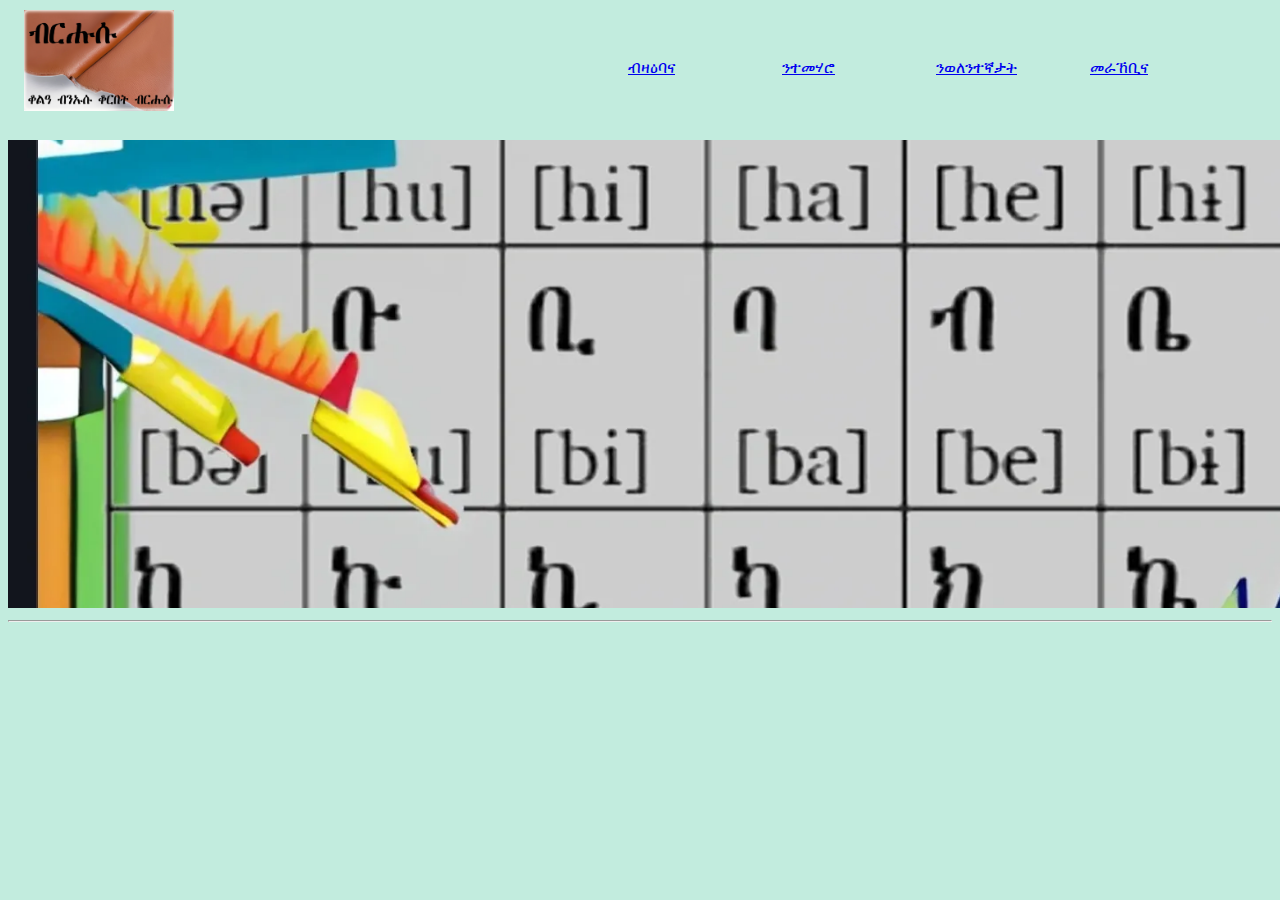
<file: Index.html>
<!doctype html>
<html>
<head>
<title> ቤትና </title>  

  

</head>

    <body style="background-color:rgb(194, 236, 222);">
        <div class="div-header" id="divHeader">
                <div class="div-logo" id="divLogo">
                    <a href="Index.html"><img class="headerlogo" src="Photos/logo.jpg" id="logophoto"> </a> 
                </div>
                <div class="div-abus">
                     <div class="spacera1"></div><a href="About- us.html">
                     <div class="div-abus-1"> <p class="aboutus">  ብዛዕባና  </p> </div></a>
                     <div class="spacera2"></div>
                                       
                
                </div> 
                <div class="div-stu"> 
                    <div class="spacers1"></div>
                    <a href="Students.html"><div class="div-stu-1">  <p class="students">   ንተመሃሮ    </p>  </div></a>  
                    <div class="spacers2"></div>
               
                </div>  
                <div class="div-vol">
                    <div class="spacerv1"></div>
                    <a href="volunteers.html"><div class="div-vol-1"> <p class="volunteers">      ንወለንተኛታት    </p></div></a>
                    <div class="spacerv2"></div>
                
                </div>
                <div class="div-con">
                    <div class="spacerc1"></div>
                    <a href="Contact-us.html"><div class="div-con-1">   <p class="contactus">        መራኸቢና    </p>  </div></a>
                    <div class="spacerc2"></div>
            
                    
                </div>
        
                
         </div>

         <img class="abus1stpage" src="Photos/about us 1st page.webp"> 
    
    
 <style>


.div-header{
padding: 10px 16px;
background: rgb(194, 236, 222);
height: 120px;
width: 1350px;
position: fixed;
top:0;
}
   
   
   .pagespacer {
       display: block;
       height: 100px;
   }
     
   .div-logo{display: inline-block; width: 600px; vertical-align: top;}
   .div-abus{display: inline-block; width: 150px; vertical-align: top;}
   .div-stu{ display: inline-block; width: 150px; vertical-align: top;}
   .div-vol{ display: inline-block; width: 150px; vertical-align: top;}
   .div-con{ display: inline-block; width: 150px; vertical-align: top;}
   
     
   .spacera1 {display:block; height: 33px;}
   .div-abus-1 {display:block; height: 33px;cursor: pointer;}
   .spacera2 {display:block; height: 34px;}
   
   .spacers1 {display:block; height: 33px;}
   .div-stu-1 {display:block; height: 33px;cursor: pointer;}
   .spacers2 {display:block; height: 34px;}
   
   .spacerv1 {display:block; height: 33px;}
   .div-vol-1 {display:block; height: 33px;cursor: pointer;}
   .spacerv2 {display:block; height: 34px;}
   
   .spacerc1 {display:block; height: 33px;}
   .div-con-1 {display:block; height: 33px;}
   .spacerc2 {display:block; height: 34px;}
   
   
   .bpage { display: block; height: 600px;}
   
   .abus1stpage { height: 600px; width: 1350px; object-fit: cover;background-blend-mode: normal;} 

  
   
   </style>

<script>

window.onscroll = function() {myFunction()};

var header = document.getElementById("divHeader");

var sticky = header.offsetTop;


   const logophoto = document.querySelector('#logophoto');
   const divHeader = document.querySelector('#divHeader');
   const divLogo = document.querySelector('#divLogo');

   console.log(logophoto.style);

   logophoto.style.width = '150px';

   function myFunction() {
  if (window.pageYOffset >0) {
    logophoto.style.width = '150px';
     
  } else {
    logophoto.style.width = '180px';
    divHeader.style.background = 'rgb(194, 236, 222)';
    
  }
} 

</script>


<footer>


    <hr>
</footer>
<div class="footer"></div>

</body>


<footer>



</footer>
</html>
</file>
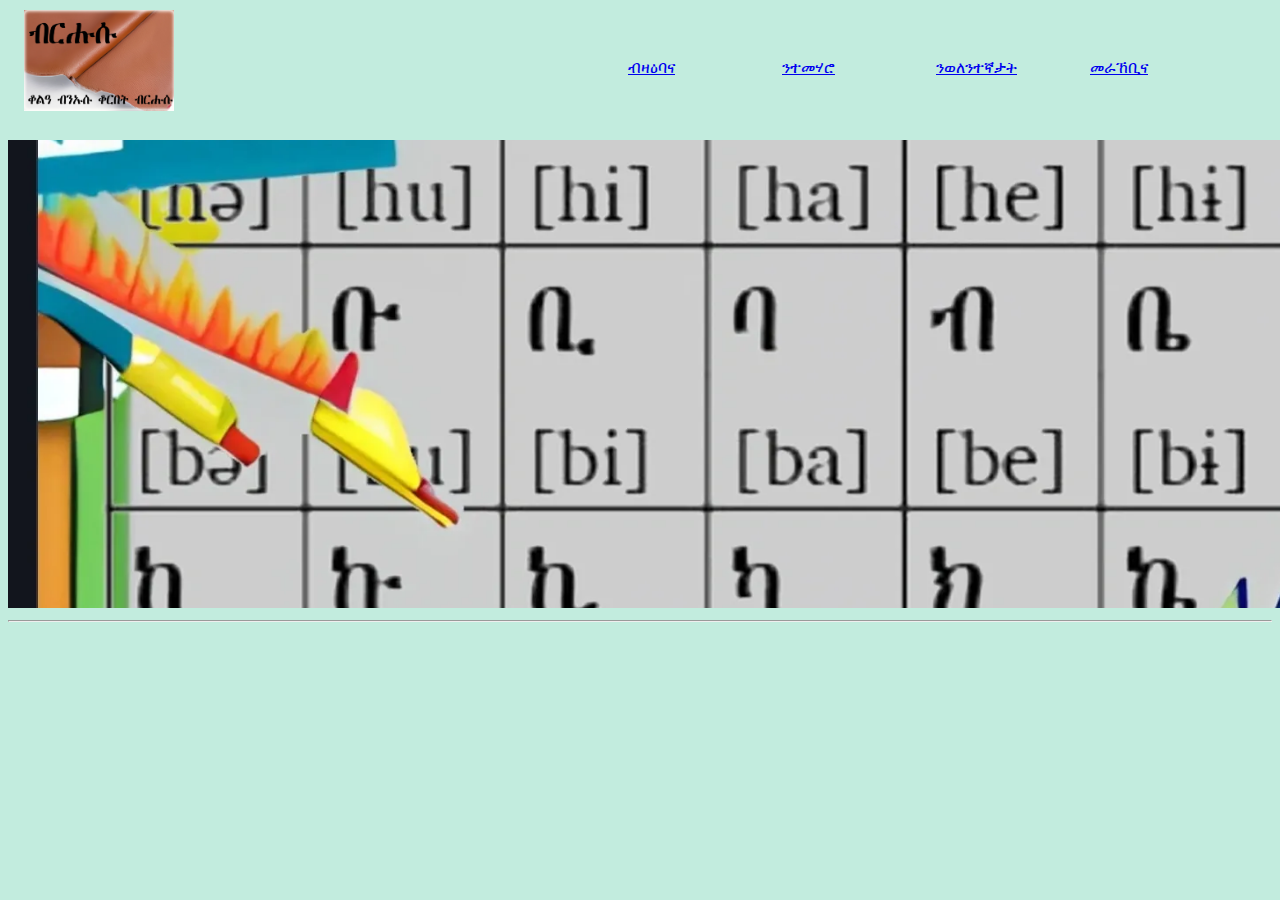
<file: index.html>
<!doctype html>
<html>
<head>
<title> ቤትና </title>  

  

</head>

    <body style="background-color:rgb(194, 236, 222);">
        <div class="div-header" id="divHeader">
                <div class="div-logo" id="divLogo">
                    <a href="index.html"><img class="headerlogo" src="Photos/logo.jpg" id="logophoto"> </a> 
                </div>
                <div class="div-abus">
                     <div class="spacera1"></div><a href="About- us.html">
                     <div class="div-abus-1"> <p class="aboutus">  ብዛዕባና  </p> </div></a>
                     <div class="spacera2"></div>
                                       
                
                </div> 
                <div class="div-stu"> 
                    <div class="spacers1"></div>
                    <a href="Students.html"><div class="div-stu-1">  <p class="students">   ንተመሃሮ    </p>  </div></a>  
                    <div class="spacers2"></div>
               
                </div>  
                <div class="div-vol">
                    <div class="spacerv1"></div>
                    <a href="volunteers.html"><div class="div-vol-1"> <p class="volunteers">      ንወለንተኛታት    </p></div></a>
                    <div class="spacerv2"></div>
                
                </div>
                <div class="div-con">
                    <div class="spacerc1"></div>
                    <a href="Contact-us.html"><div class="div-con-1">   <p class="contactus">        መራኸቢና    </p>  </div></a>
                    <div class="spacerc2"></div>
            
                    
                </div>
        
                
         </div>

         <img class="abus1stpage" src="Photos/about us 1st page.webp"> 
    
    
 <style>


.div-header{
padding: 10px 16px;
background: rgb(194, 236, 222);
height: 120px;
width: 1350px;
position: fixed;
top:0;
}
   
   
   .pagespacer {
       display: block;
       height: 100px;
   }
     
   .div-logo{display: inline-block; width: 600px; vertical-align: top;}
   .div-abus{display: inline-block; width: 150px; vertical-align: top;}
   .div-stu{ display: inline-block; width: 150px; vertical-align: top;}
   .div-vol{ display: inline-block; width: 150px; vertical-align: top;}
   .div-con{ display: inline-block; width: 150px; vertical-align: top;}
   
     
   .spacera1 {display:block; height: 33px;}
   .div-abus-1 {display:block; height: 33px;cursor: pointer;}
   .spacera2 {display:block; height: 34px;}
   
   .spacers1 {display:block; height: 33px;}
   .div-stu-1 {display:block; height: 33px;cursor: pointer;}
   .spacers2 {display:block; height: 34px;}
   
   .spacerv1 {display:block; height: 33px;}
   .div-vol-1 {display:block; height: 33px;cursor: pointer;}
   .spacerv2 {display:block; height: 34px;}
   
   .spacerc1 {display:block; height: 33px;}
   .div-con-1 {display:block; height: 33px;}
   .spacerc2 {display:block; height: 34px;}
   
   
   .bpage { display: block; height: 600px;}
   
   .abus1stpage { height: 600px; width: 1350px; object-fit: cover;background-blend-mode: normal;} 

  
   
   </style>

<script>

window.onscroll = function() {myFunction()};

var header = document.getElementById("divHeader");

var sticky = header.offsetTop;


   const logophoto = document.querySelector('#logophoto');
   const divHeader = document.querySelector('#divHeader');
   const divLogo = document.querySelector('#divLogo');

   console.log(logophoto.style);

   logophoto.style.width = '150px';

   function myFunction() {
  if (window.pageYOffset >0) {
    logophoto.style.width = '150px';
     
  } else {
    logophoto.style.width = '180px';
    divHeader.style.background = 'rgb(194, 236, 222)';
    
  }
} 

</script>


<footer>


    <hr>
</footer>
<div class="footer"></div>

</body>


<footer>



</footer>
</html>
</file>
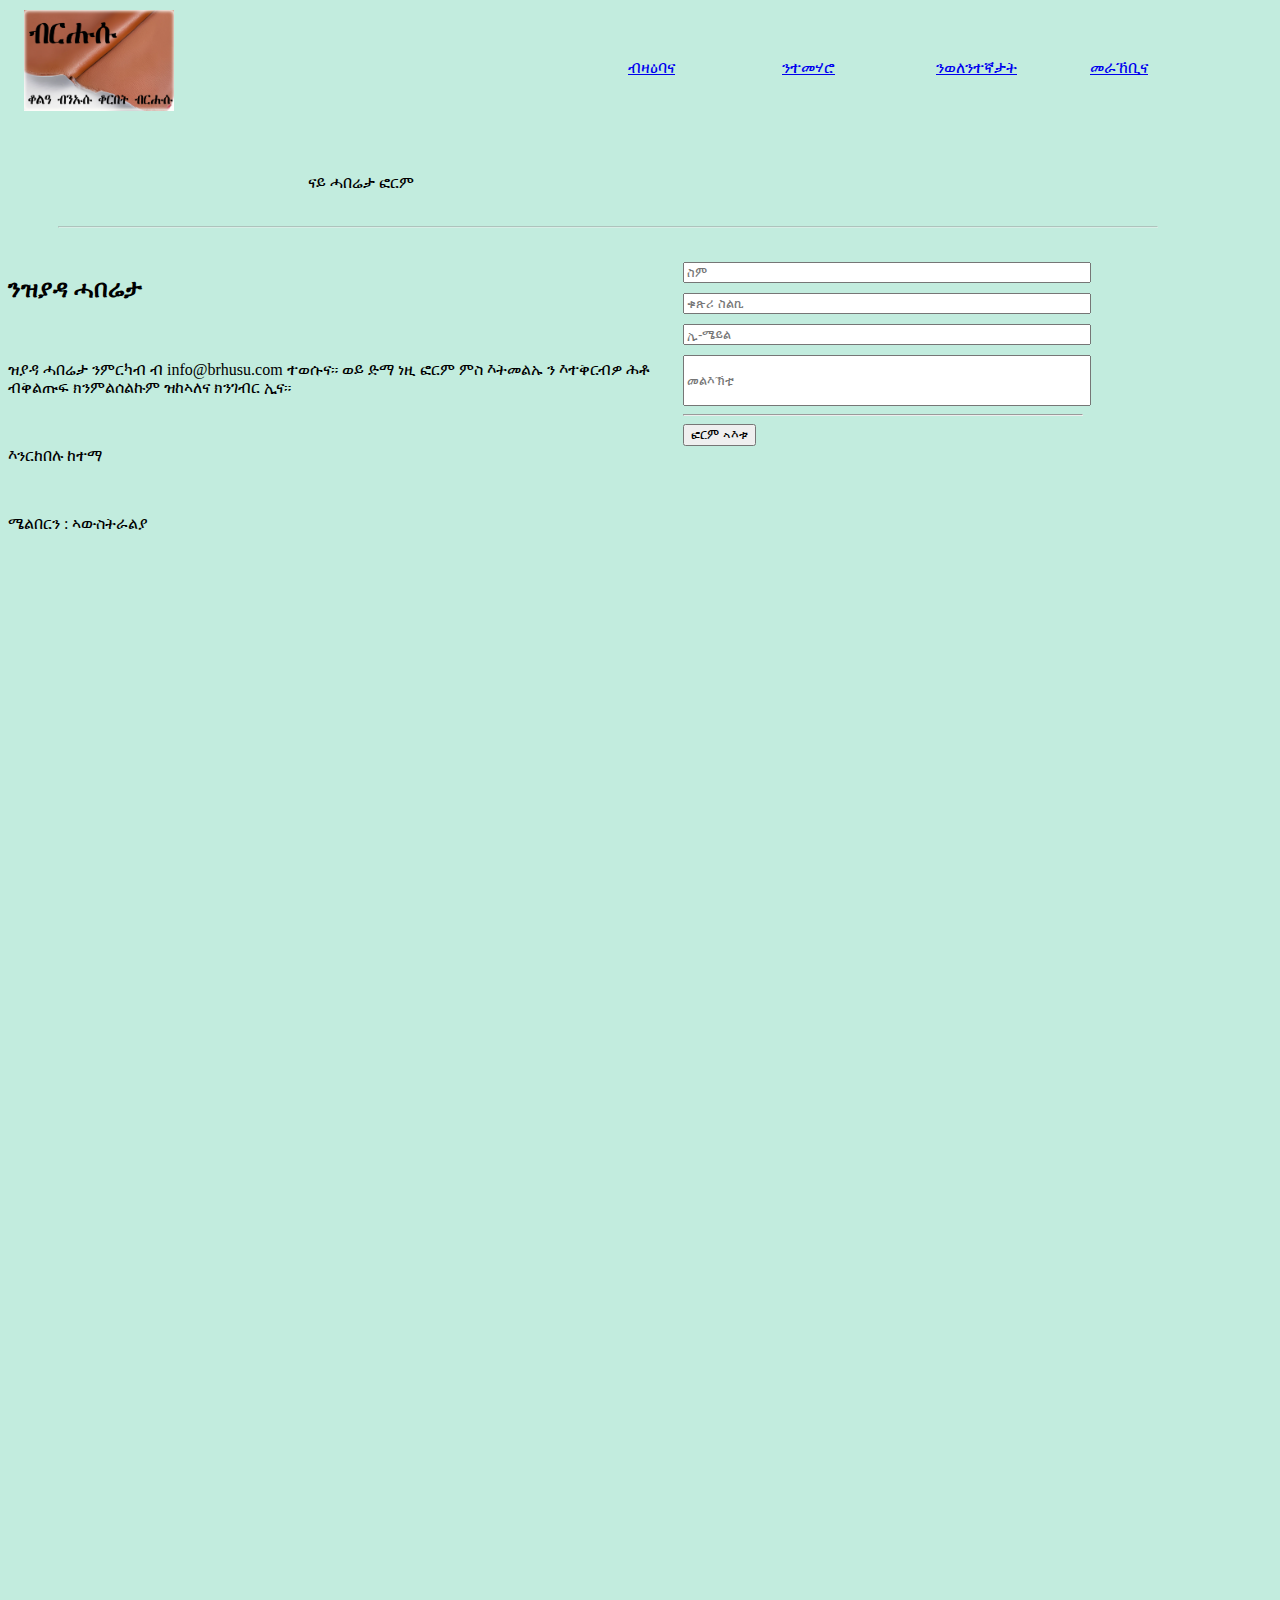
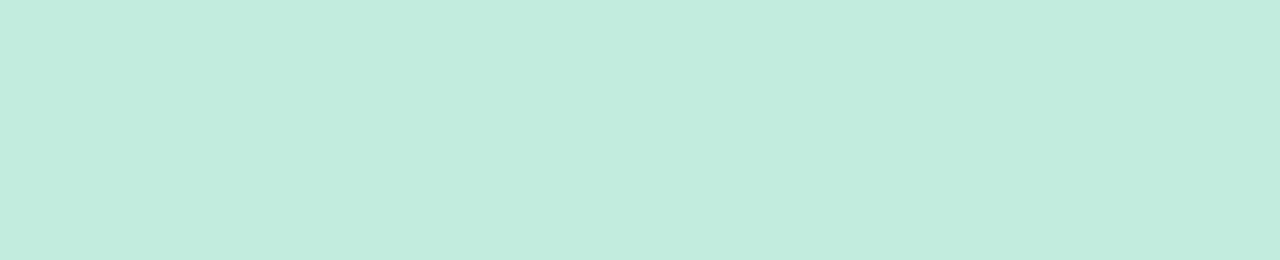
<file: Contact-us.html>
<!doctype html>
<html>
<header>
<title> መራኸቢና </title>  
 

</header>
 <body style="background-color:rgb(194, 236, 222);">
        <div class="topheader" id="topheader"></div>
        <div class="bottomheader" id="bottomheader"></div>
        <div class="div-header" id="divHeader">
                <div class="div-logo" id="divLogo">
                    <a href="index.html"><img class="headerlogo" src="Photos/logo.jpg" id="logophoto"> </a> 
                </div>
                <div class="div-abus">
                     <div class="spacera1"></div><a href="About- us.html">
                     <div class="div-abus-1"> <p class="aboutus" id="aboutus">  ብዛዕባና  </p> </div></a>
                     <div class="spacera2"></div>
                                       
                
                </div> 
                <div class="div-stu"> 
                    <div class="spacers1"></div>
                    <a href="Students.html"><div class="div-stu-1">  <p class="students" id="students">   ንተመሃሮ    </p>  </div></a>  
                    <div class="spacers2"></div>
               
                </div>  
                <div class="div-vol">
                    <div class="spacerv1"></div>
                    <a href="volunteers.html"><div class="div-vol-1"> <p class="volunteers" id="volunteers">      ንወለንተኛታት    </p></div></a>
                    <div class="spacerv2"></div>
                
                </div>
                <div class="div-con">
                    <div class="spacerc1"></div>
                    <a href="Contact-us.html"><div class="div-con-1">   <p class="contactus" id="contactus">        መራኸቢና    </p>  </div></a>
                    <div class="spacerc2"></div>
            
                    
                </div>
        
               
         </div>
<div style="display: grid; grid-template-columns: 300px 400px 650px; margin-top: 30px; margin-bottom: 10px;">
  <div><p></p></div>
  <div class="form"><p styel="text-align: middle">ናይ ሓበሬታ ፎርም</p></div>
  <div><p></p></div>
</div>
<div style="display: grid; grid-template-columns: 50px 1100px auto; opacity: 0.5;">
  <div> <p></p></div>
  <div><hr></div>
  <div><p></p></div>
</div>


<div style="display: grid; grid-template-columns: 675px 675px; grid-template-rows: 800px 800px; margin-top: 16px;">
  <div class="form description">
    <h2> 
    <p>ንዝያዳ ሓበሬታ</p>
    </h2><br>
    <p>ዝያዳ ሓበሬታ ንምርካብ ብ info@brhusu.com ተወሱና። ወይ ድማ ነዚ ፎርም ምስ እትመልኡ ን እተቅርብዎ ሕቶ ብቅልጡፍ ክንምልሰልኩም ዝከኣለና ክንገብር ኢና።</p><br>
    <p> እንርከበሉ ከተማ</p><br>
    <p> ሜልበርን : ኣውስትራልያ</p>
  </div>
  <div>
      <form action="https://formsubmit.co/4dd26e25016a8b62513178b0db8c22d0" method="post">

        <input type="text" name="infoName" class="fname" placeholder="ስም"aria-multiline="false" required>
        
        <input type="tel" name="infoTelenumber" class="numb" placeholder="ቁጽሪ ስልኪ" required>
   
        <input type="infoemail" name="infoEmail" class="email" placeholder="ኢ-ሜይል" required name="email">
      
        <input type="text" name="infomessage" class="mesg" placeholder="መልእኽቲ" aria-multiline="true" required>
        <div style="display: grid; grid-template-columns: 400px auto;">
          <div>
            <hr>
          </div>
          <div><p></p></div>

          
        
        </div>
        
        <button type="submit">ፎርም ኣእቱ</button>
      </form>

  </div>




</div>


 <style>

.numb,
.fname,
.email{

  display: block;
  width: 400px;
  margin-top: 10px;
}
.mesg{
  display: block;
  margin-top: 10px;
  resize: vertical;
  padding-bottom: 16px;
  padding-top: 16px;
  width: 400px;
}
.div-header{
padding: 10px 16px;
background: rgb(194, 236, 222);
height: 120px;
width: 1350px;
position: fixed;
top:0px;

}

.topheader{

    width: 1350px;
    height: 60px;
    width: 1350px;
   top:0px;
    background: rgb(194, 236, 222);

}

.bottomheader{
    width: 1350px;
    height: 60px;
    top: 60px;
}
 

 

.div-logo{display: inline-block; width: 600px; vertical-align: top;}
.div-abus{display: inline-block; width: 150px; vertical-align: top;}
.div-stu{ display: inline-block; width: 150px; vertical-align: top;}
.div-vol{ display: inline-block; width: 150px; vertical-align: top;}
.div-con{ display: inline-block; width: 150px; vertical-align: top;}

.middle{filter:contrast(-5); width: 400px; height:300px; object-fit: cover;}
.left{filter:contrast(-2); width: 400px; height: 300px; object-fit: cover;}
.right{ width: 400px; height:300px; object-fit: cover;}

.spacera1 {display:block; height: 33px;}
.div-abus-1 {display:block; height: 33px;cursor: pointer;}
.spacera2 {display:block; height: 34px;}

.spacers1 {display:block; height: 33px;}
.div-stu-1 {display:block; height: 33px;cursor: pointer;}
.spacers2 {display:block; height: 34px;}

.spacerv1 {display:block; height: 33px;}
.div-vol-1 {display:block; height: 33px;cursor: pointer;}
.spacerv2 {display:block; height: 34px;}

.spacerc1 {display:block; height: 33px;}
.div-con-1 {display:block; height: 33px;}
.spacerc2 {display:block; height: 34px;}


.bpage { display: block; height: 600px;}

.abus1stpage { height: 800px; width: 1350px; object-fit: cover;}



 </style>

<script>
window.onscroll = function() {myFunction()};

var header = document.getElementById("divHeader");

var sticky = header.offsetTop;


   const logophoto = document.querySelector('#logophoto');
   const divHeader = document.querySelector('#divHeader');
   const divLogo = document.querySelector('#divLogo');
   const abus = document.querySelector('#aboutus');
   const ctus = document.querySelector('#contactus');
   const sts = document.querySelector('#students');
   const vlr = document.querySelector('#volunteers');
  
  
  

   logophoto.style.width = '150px';

   function myFunction() {
  if (window.pageYOffset >200) {
    logophoto.style.width = '120px';
    divHeader.style.background = 'transparent';  
   abus.style.display = 'none'; 
   ctus.style.display = 'none'; 
   sts.style.display = 'none'; 
   vlr.style.display = 'none'; 

  } else {
    logophoto.style.width = '180px';
    divHeader.style.background = 'rgb(194, 236, 222)';
    abus.style.display = 'block'; 
    ctus.style.display = 'block'; 
    sts.style.display = 'block'; 
    vlr.style.display = 'block'; 
    
  }

} 

</script>
</body>

</html>
</file>
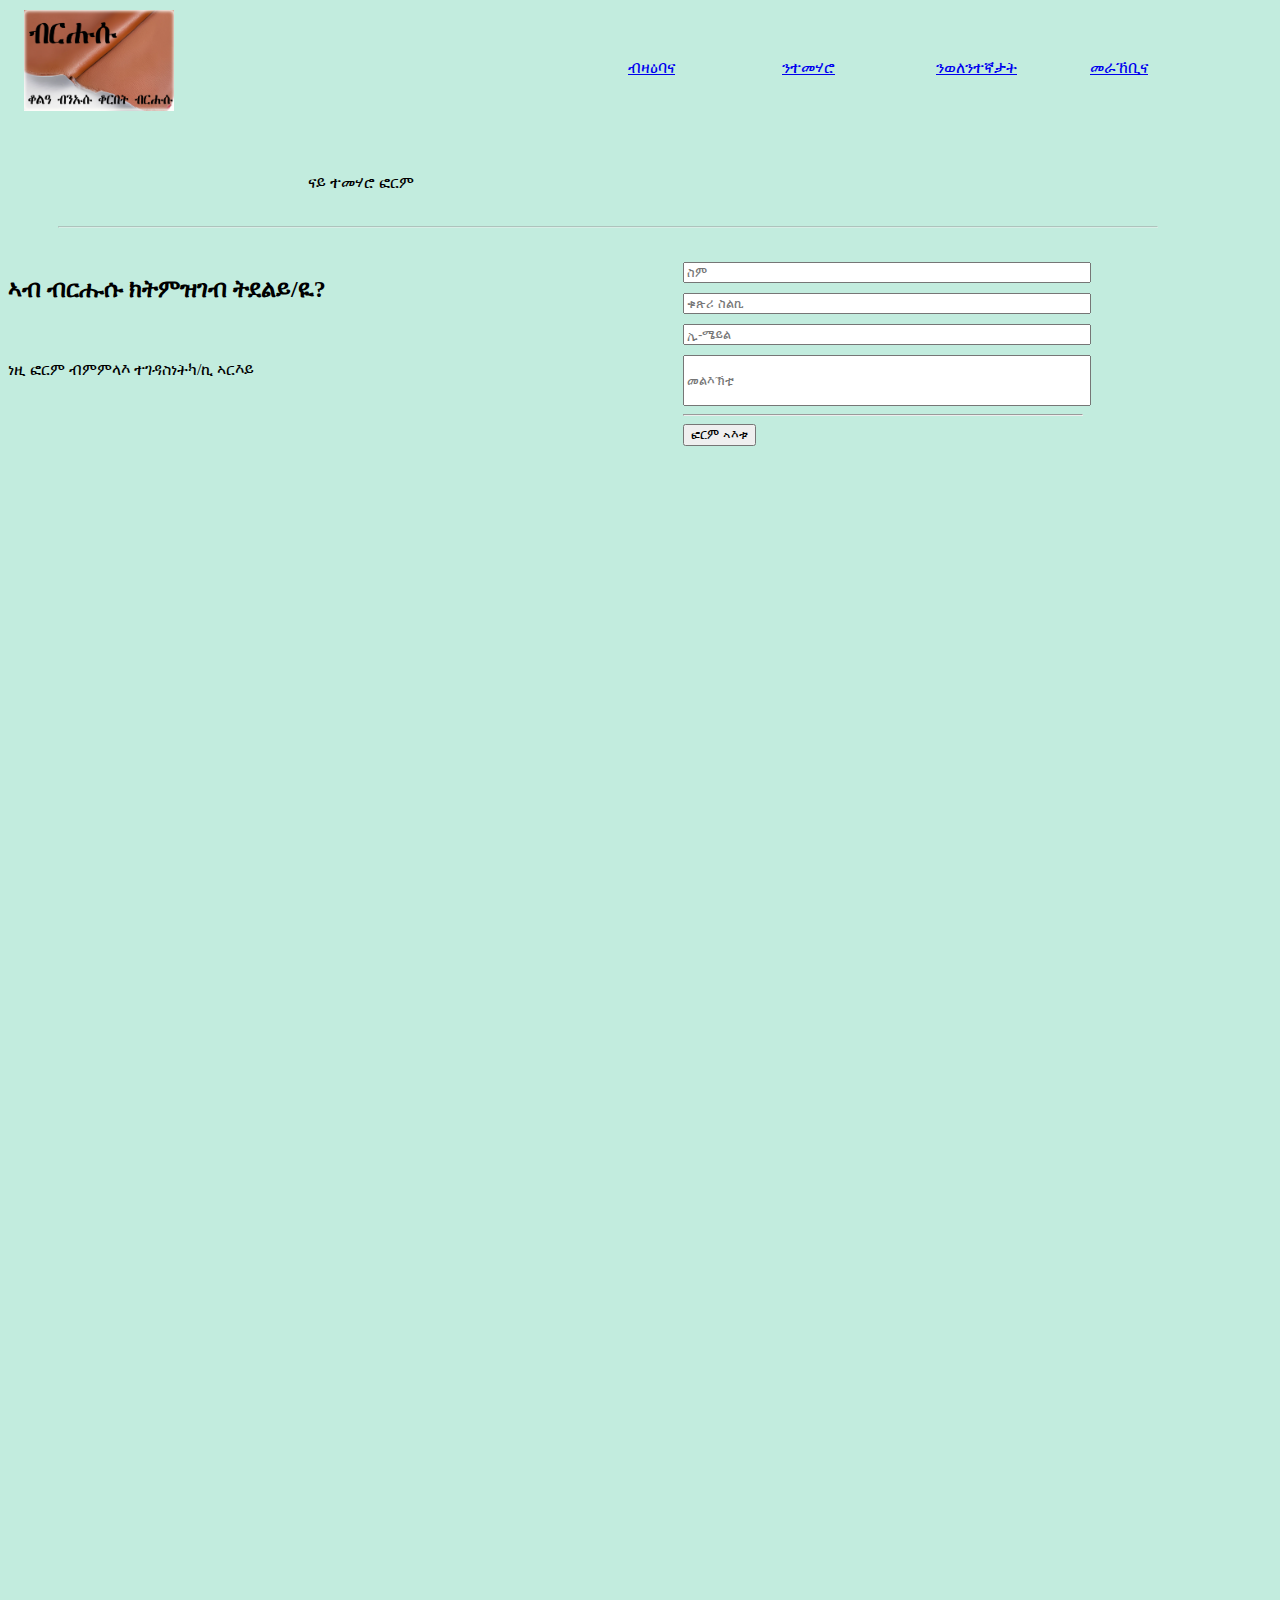
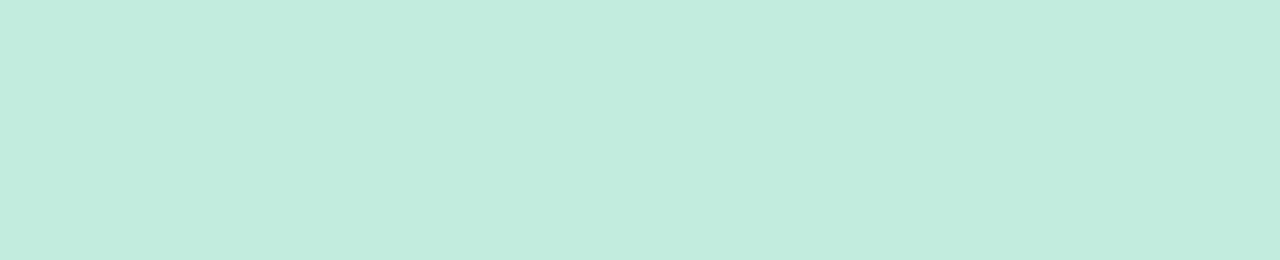
<file: Students.html>
<!doctype html>
<html>
<header>
<title> ንተመሃሮ </title>  
 

</header>
 <body style="background-color:rgb(194, 236, 222);">
        <div class="topheader" id="topheader"></div>
        <div class="bottomheader" id="bottomheader"></div>
        <div class="div-header" id="divHeader">
                <div class="div-logo" id="divLogo">
                    <a href="index.html"><img class="headerlogo" src="Photos/logo.jpg" id="logophoto"> </a> 
                </div>
                <div class="div-abus">
                     <div class="spacera1"></div><a href="About- us.html">
                     <div class="div-abus-1"> <p class="aboutus" id="aboutus">  ብዛዕባና  </p> </div></a>
                     <div class="spacera2"></div>
                                       
                
                </div> 
                <div class="div-stu"> 
                    <div class="spacers1"></div>
                    <a href="Students.html"><div class="div-stu-1">  <p class="students" id="students">   ንተመሃሮ    </p>  </div></a>  
                    <div class="spacers2"></div>
               
                </div>  
                <div class="div-vol">
                    <div class="spacerv1"></div>
                    <a href="volunteers.html"><div class="div-vol-1"> <p class="volunteers" id="volunteers">      ንወለንተኛታት    </p></div></a>
                    <div class="spacerv2"></div>
                
                </div>
                <div class="div-con">
                    <div class="spacerc1"></div>
                    <a href="Contact-us.html"><div class="div-con-1">   <p class="contactus" id="contactus">        መራኸቢና    </p>  </div></a>
                    <div class="spacerc2"></div>
            
                    
                </div>
        
               
         </div>
<div style="display: grid; grid-template-columns: 300px 400px 650px; margin-top: 30px; margin-bottom: 10px;">
  <div><p></p></div>
  <div class="form"><p styel="text-align: middle">ናይ ተመሃሮ ፎርም</p></div>
  <div><p></p></div>
</div>
<div style="display: grid; grid-template-columns: 50px 1100px auto; opacity: 0.5;">
  <div> <p></p></div>
  <div><hr></div>
  <div><p></p></div>
</div>


<div style="display: grid; grid-template-columns: 675px 675px; grid-template-rows: 800px 800px; margin-top: 16px;">
  <div class="form description">
    <h2> 
    <p>ኣብ ብርሑሱ ክትምዝገብ ትደልይ/ዪ?</p>
    </h2><br>
    <p>ነዚ ፎርም ብምምላእ ተገዳስነትካ/ኪ ኣርእይ</p>
  </div>
  <div>
      <form action="https://formsubmit.co/4dd26e25016a8b62513178b0db8c22d0" method="post">

        <input type="text" name="StudenterName" class="fname" placeholder="ስም"aria-multiline="false" required>
        
        <input type="tel" name="StudentTelenumber" class="numb" placeholder="ቁጽሪ ስልኪ" required>
   
        <input type="email" name="StudentEmail" class="email" placeholder="ኢ-ሜይል" required name="email">
      
        <input type="text" name="Studentrmessage" class="mesg" placeholder="መልእኽቲ" aria-multiline="true" required>
        <div style="display: grid; grid-template-columns: 400px auto;">
          <div>
            <hr>
          </div>
          <div><p></p></div>

          
        
        </div>
        
        <button type="submit">ፎርም ኣእቱ</button>
      </form>

  </div>




</div>


 <style>

.numb,
.fname,
.email{

  display: block;
  width: 400px;
  margin-top: 10px;
}
.mesg{
  display: block;
  margin-top: 10px;
  resize: vertical;
  padding-bottom: 16px;
  padding-top: 16px;
  width: 400px;
}
.div-header{
padding: 10px 16px;
background: rgb(194, 236, 222);
height: 120px;
width: 1350px;
position: fixed;
top:0px;

}

.topheader{

    width: 1350px;
    height: 60px;
    width: 1350px;
   top:0px;
    background: rgb(194, 236, 222);

}

.bottomheader{
    width: 1350px;
    height: 60px;
    top: 60px;
}
 

 

.div-logo{display: inline-block; width: 600px; vertical-align: top;}
.div-abus{display: inline-block; width: 150px; vertical-align: top;}
.div-stu{ display: inline-block; width: 150px; vertical-align: top;}
.div-vol{ display: inline-block; width: 150px; vertical-align: top;}
.div-con{ display: inline-block; width: 150px; vertical-align: top;}

.middle{filter:contrast(-5); width: 400px; height:300px; object-fit: cover;}
.left{filter:contrast(-2); width: 400px; height: 300px; object-fit: cover;}
.right{ width: 400px; height:300px; object-fit: cover;}

.spacera1 {display:block; height: 33px;}
.div-abus-1 {display:block; height: 33px;cursor: pointer;}
.spacera2 {display:block; height: 34px;}

.spacers1 {display:block; height: 33px;}
.div-stu-1 {display:block; height: 33px;cursor: pointer;}
.spacers2 {display:block; height: 34px;}

.spacerv1 {display:block; height: 33px;}
.div-vol-1 {display:block; height: 33px;cursor: pointer;}
.spacerv2 {display:block; height: 34px;}

.spacerc1 {display:block; height: 33px;}
.div-con-1 {display:block; height: 33px;}
.spacerc2 {display:block; height: 34px;}


.bpage { display: block; height: 600px;}

.abus1stpage { height: 800px; width: 1350px; object-fit: cover;}



 </style>

<script>
window.onscroll = function() {myFunction()};

var header = document.getElementById("divHeader");

var sticky = header.offsetTop;


   const logophoto = document.querySelector('#logophoto');
   const divHeader = document.querySelector('#divHeader');
   const divLogo = document.querySelector('#divLogo');
   const abus = document.querySelector('#aboutus');
   const ctus = document.querySelector('#contactus');
   const sts = document.querySelector('#students');
   const vlr = document.querySelector('#volunteers');
  
  
  

   logophoto.style.width = '150px';

   function myFunction() {
  if (window.pageYOffset >200) {
    logophoto.style.width = '120px';
    divHeader.style.background = 'transparent';  
   abus.style.display = 'none'; 
   ctus.style.display = 'none'; 
   sts.style.display = 'none'; 
   vlr.style.display = 'none'; 

  } else {
    logophoto.style.width = '180px';
    divHeader.style.background = 'rgb(194, 236, 222)';
    abus.style.display = 'block'; 
    ctus.style.display = 'block'; 
    sts.style.display = 'block'; 
    vlr.style.display = 'block'; 
    
  }

} 

</script>
</body>

</html>
</file>
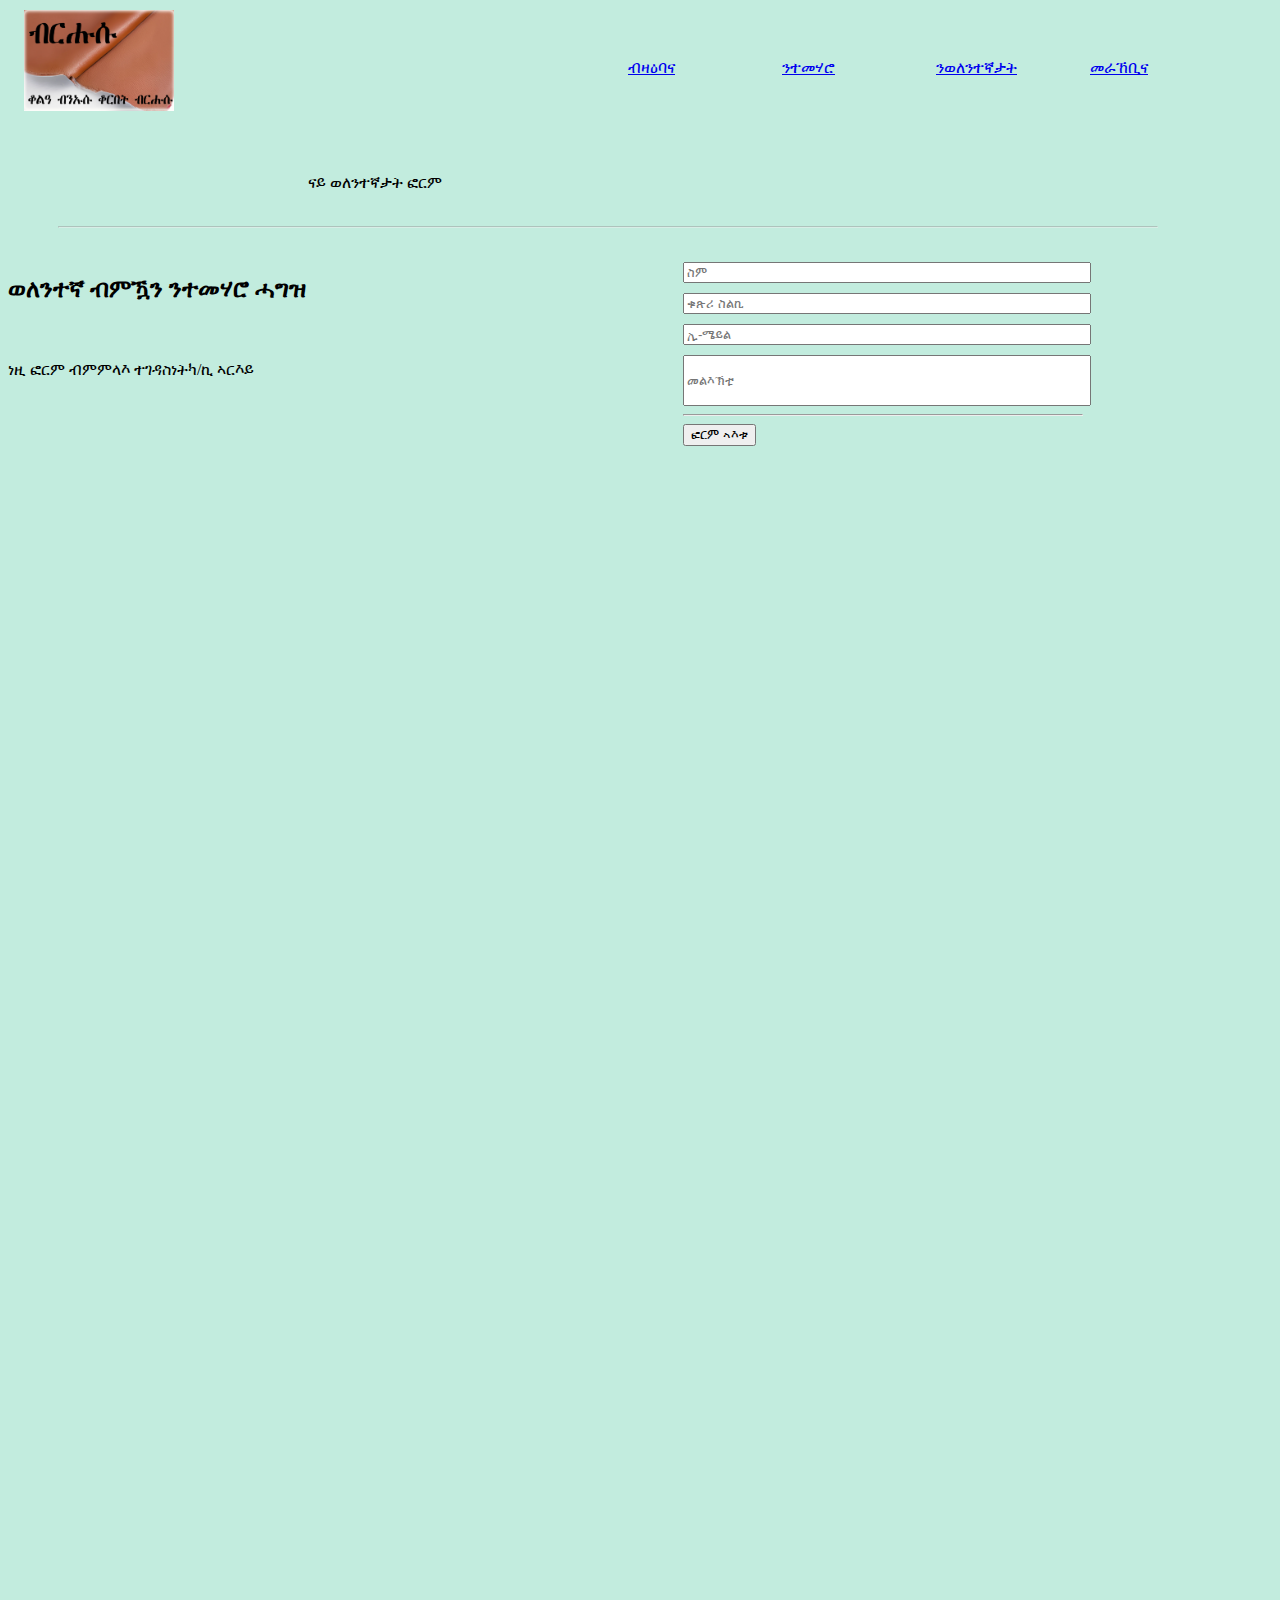
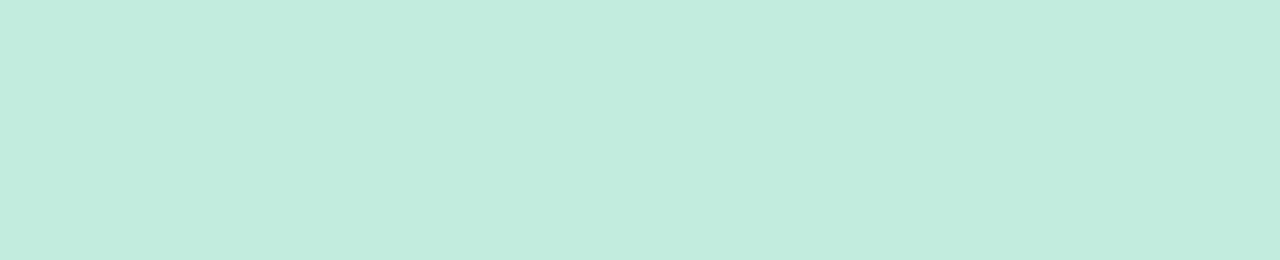
<file: volunteers.html>
<!doctype html>
<html>
<header>
<title> ብዛዕባና </title>  
 

</header>
 <body style="background-color:rgb(194, 236, 222);">
        <div class="topheader" id="topheader"></div>
        <div class="bottomheader" id="bottomheader"></div>
        <div class="div-header" id="divHeader">
                <div class="div-logo" id="divLogo">
                    <a href="index.html"><img class="headerlogo" src="Photos/logo.jpg" id="logophoto"> </a> 
                </div>
                <div class="div-abus">
                     <div class="spacera1"></div><a href="About- us.html">
                     <div class="div-abus-1"> <p class="aboutus" id="aboutus">  ብዛዕባና  </p> </div></a>
                     <div class="spacera2"></div>
                                       
                
                </div> 
                <div class="div-stu"> 
                    <div class="spacers1"></div>
                    <a href="Students.html"><div class="div-stu-1">  <p class="students" id="students">   ንተመሃሮ    </p>  </div></a>  
                    <div class="spacers2"></div>
               
                </div>  
                <div class="div-vol">
                    <div class="spacerv1"></div>
                    <a href="volunteers.html"><div class="div-vol-1"> <p class="volunteers" id="volunteers">      ንወለንተኛታት    </p></div></a>
                    <div class="spacerv2"></div>
                
                </div>
                <div class="div-con">
                    <div class="spacerc1"></div>
                    <a href="Contact-us.html"><div class="div-con-1">   <p class="contactus" id="contactus">        መራኸቢና    </p>  </div></a>
                    <div class="spacerc2"></div>
            
                    
                </div>
        
               
         </div>
<div style="display: grid; grid-template-columns: 300px 400px 650px; margin-top: 30px; margin-bottom: 10px;">
  <div><p></p></div>
  <div class="form"><p styel="text-align: middle">ናይ ወለንተኛታት ፎርም</p></div>
  <div><p></p></div>
</div>
<div style="display: grid; grid-template-columns: 50px 1100px auto; opacity: 0.5;">
  <div> <p></p></div>
  <div><hr></div>
  <div><p></p></div>
</div>


<div style="display: grid; grid-template-columns: 675px 675px; grid-template-rows: 800px 800px; margin-top: 16px;">
  <div class="form description">
    <h2> 
    <p>ወለንተኛ ብምዃን ንተመሃሮ ሓግዝ</p>
    </h2><br>
    <p>ነዚ ፎርም ብምምላእ ተገዳስነትካ/ኪ ኣርእይ</p>
  </div>
  <div>
      <form action="https://formsubmit.co/4dd26e25016a8b62513178b0db8c22d0" method="post">

        <input type="text" name="volunteerName" class="fname" placeholder="ስም"aria-multiline="false" required>
        
        <input type="tel" name="volunteerTelenumber" class="numb" placeholder="ቁጽሪ ስልኪ" required>
   
        <input type="email" name="volunteerEmail" class="email" placeholder="ኢ-ሜይል" required name="email">
      
        <input type="text" name="volunteermessage" class="mesg" placeholder="መልእኽቲ" aria-multiline="true" required>
        <div style="display: grid; grid-template-columns: 400px auto;">
          <div>
            <hr>
          </div>
          <div><p></p></div>

          
        
        </div>
        
        <button type="submit">ፎርም ኣእቱ</button>
      </form>

  </div>




</div>


 <style>

.numb,
.fname,
.email{

  display: block;
  width: 400px;
  margin-top: 10px;
}
.mesg{
  display: block;
  margin-top: 10px;
  resize: vertical;
  padding-bottom: 16px;
  padding-top: 16px;
  width: 400px;
}
.div-header{
padding: 10px 16px;
background: rgb(194, 236, 222);
height: 120px;
width: 1350px;
position: fixed;
top:0px;

}

.topheader{

    width: 1350px;
    height: 60px;
    width: 1350px;
   top:0px;
    background: rgb(194, 236, 222);

}

.bottomheader{
    width: 1350px;
    height: 60px;
    top: 60px;
}
 

 

.div-logo{display: inline-block; width: 600px; vertical-align: top;}
.div-abus{display: inline-block; width: 150px; vertical-align: top;}
.div-stu{ display: inline-block; width: 150px; vertical-align: top;}
.div-vol{ display: inline-block; width: 150px; vertical-align: top;}
.div-con{ display: inline-block; width: 150px; vertical-align: top;}

.middle{filter:contrast(-5); width: 400px; height:300px; object-fit: cover;}
.left{filter:contrast(-2); width: 400px; height: 300px; object-fit: cover;}
.right{ width: 400px; height:300px; object-fit: cover;}

.spacera1 {display:block; height: 33px;}
.div-abus-1 {display:block; height: 33px;cursor: pointer;}
.spacera2 {display:block; height: 34px;}

.spacers1 {display:block; height: 33px;}
.div-stu-1 {display:block; height: 33px;cursor: pointer;}
.spacers2 {display:block; height: 34px;}

.spacerv1 {display:block; height: 33px;}
.div-vol-1 {display:block; height: 33px;cursor: pointer;}
.spacerv2 {display:block; height: 34px;}

.spacerc1 {display:block; height: 33px;}
.div-con-1 {display:block; height: 33px;}
.spacerc2 {display:block; height: 34px;}


.bpage { display: block; height: 600px;}

.abus1stpage { height: 800px; width: 1350px; object-fit: cover;}



 </style>

<script>
window.onscroll = function() {myFunction()};

var header = document.getElementById("divHeader");

var sticky = header.offsetTop;


   const logophoto = document.querySelector('#logophoto');
   const divHeader = document.querySelector('#divHeader');
   const divLogo = document.querySelector('#divLogo');
   const abus = document.querySelector('#aboutus');
   const ctus = document.querySelector('#contactus');
   const sts = document.querySelector('#students');
   const vlr = document.querySelector('#volunteers');
  
  
  

   logophoto.style.width = '150px';

   function myFunction() {
  if (window.pageYOffset >200) {
    logophoto.style.width = '120px';
    divHeader.style.background = 'transparent';  
   abus.style.display = 'none'; 
   ctus.style.display = 'none'; 
   sts.style.display = 'none'; 
   vlr.style.display = 'none'; 

  } else {
    logophoto.style.width = '180px';
    divHeader.style.background = 'rgb(194, 236, 222)';
    abus.style.display = 'block'; 
    ctus.style.display = 'block'; 
    sts.style.display = 'block'; 
    vlr.style.display = 'block'; 
    
  }

} 

</script>
</body>

</html>
</file>
